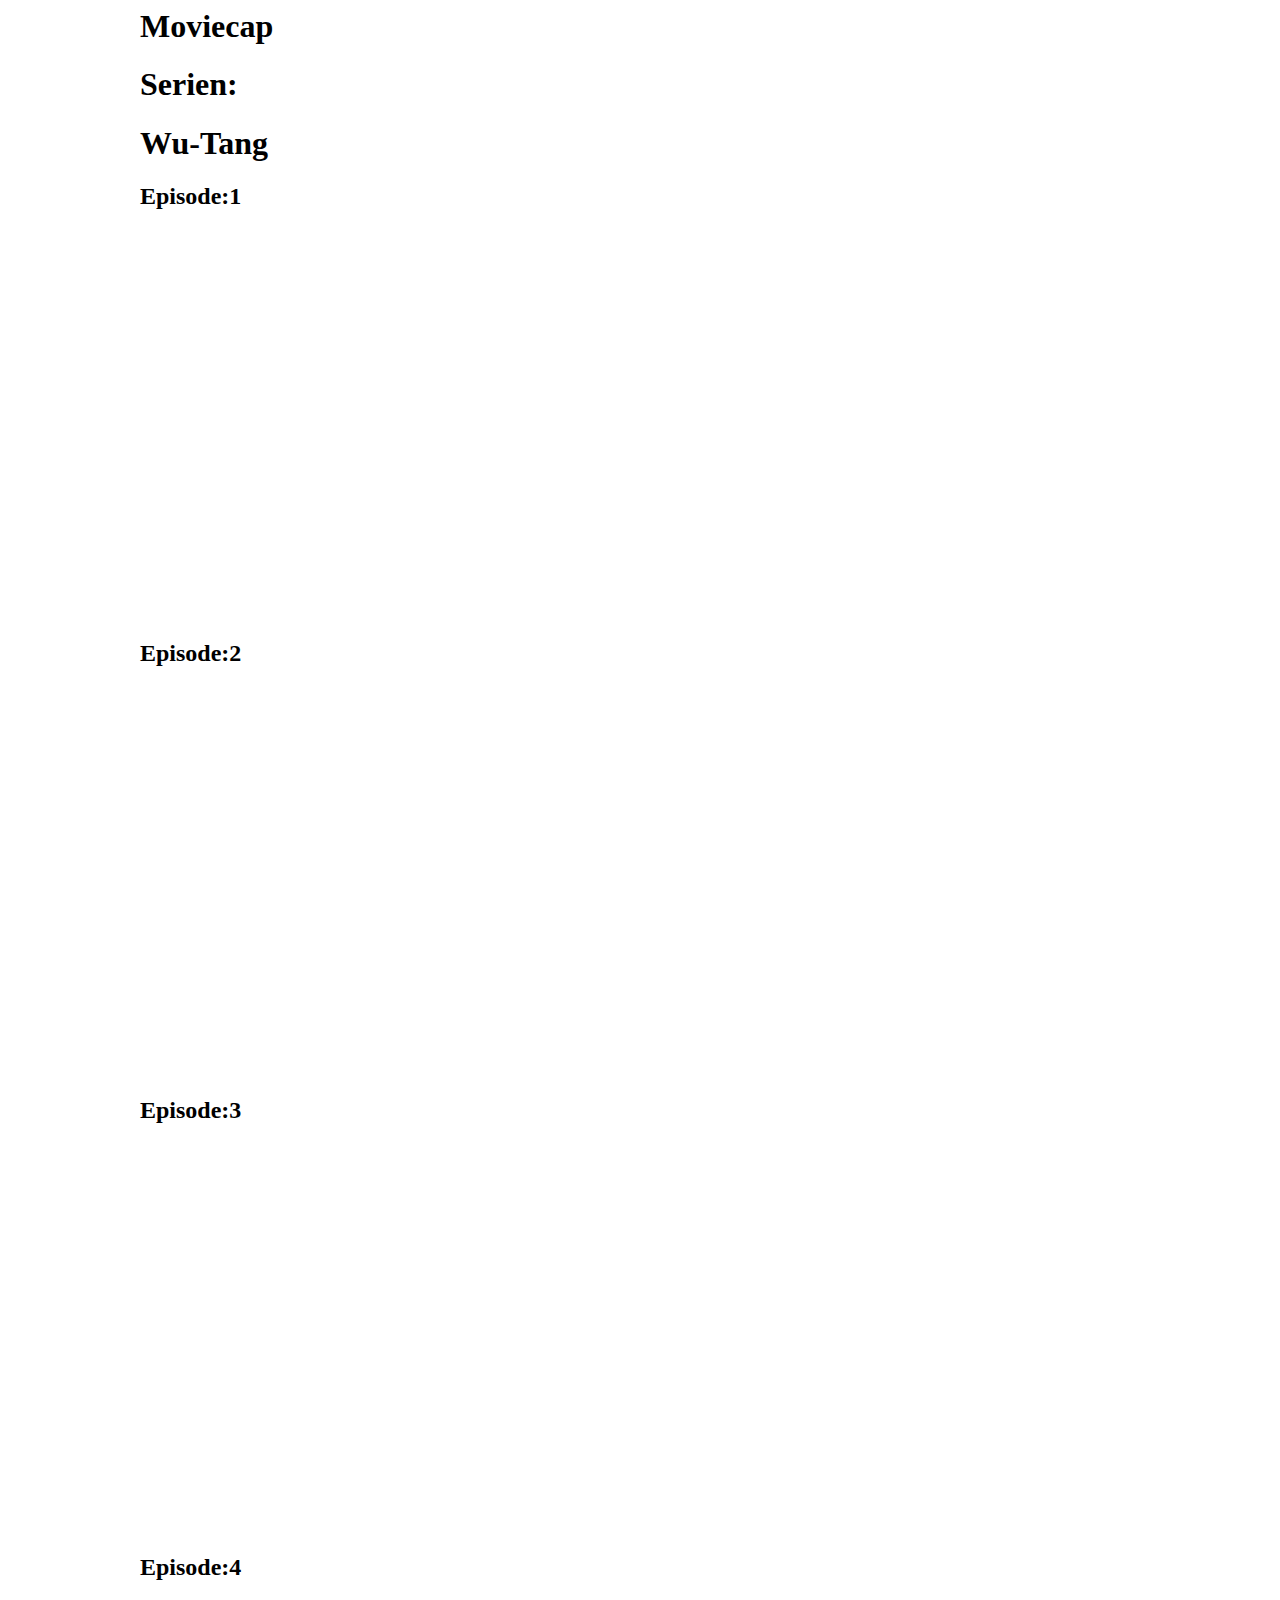
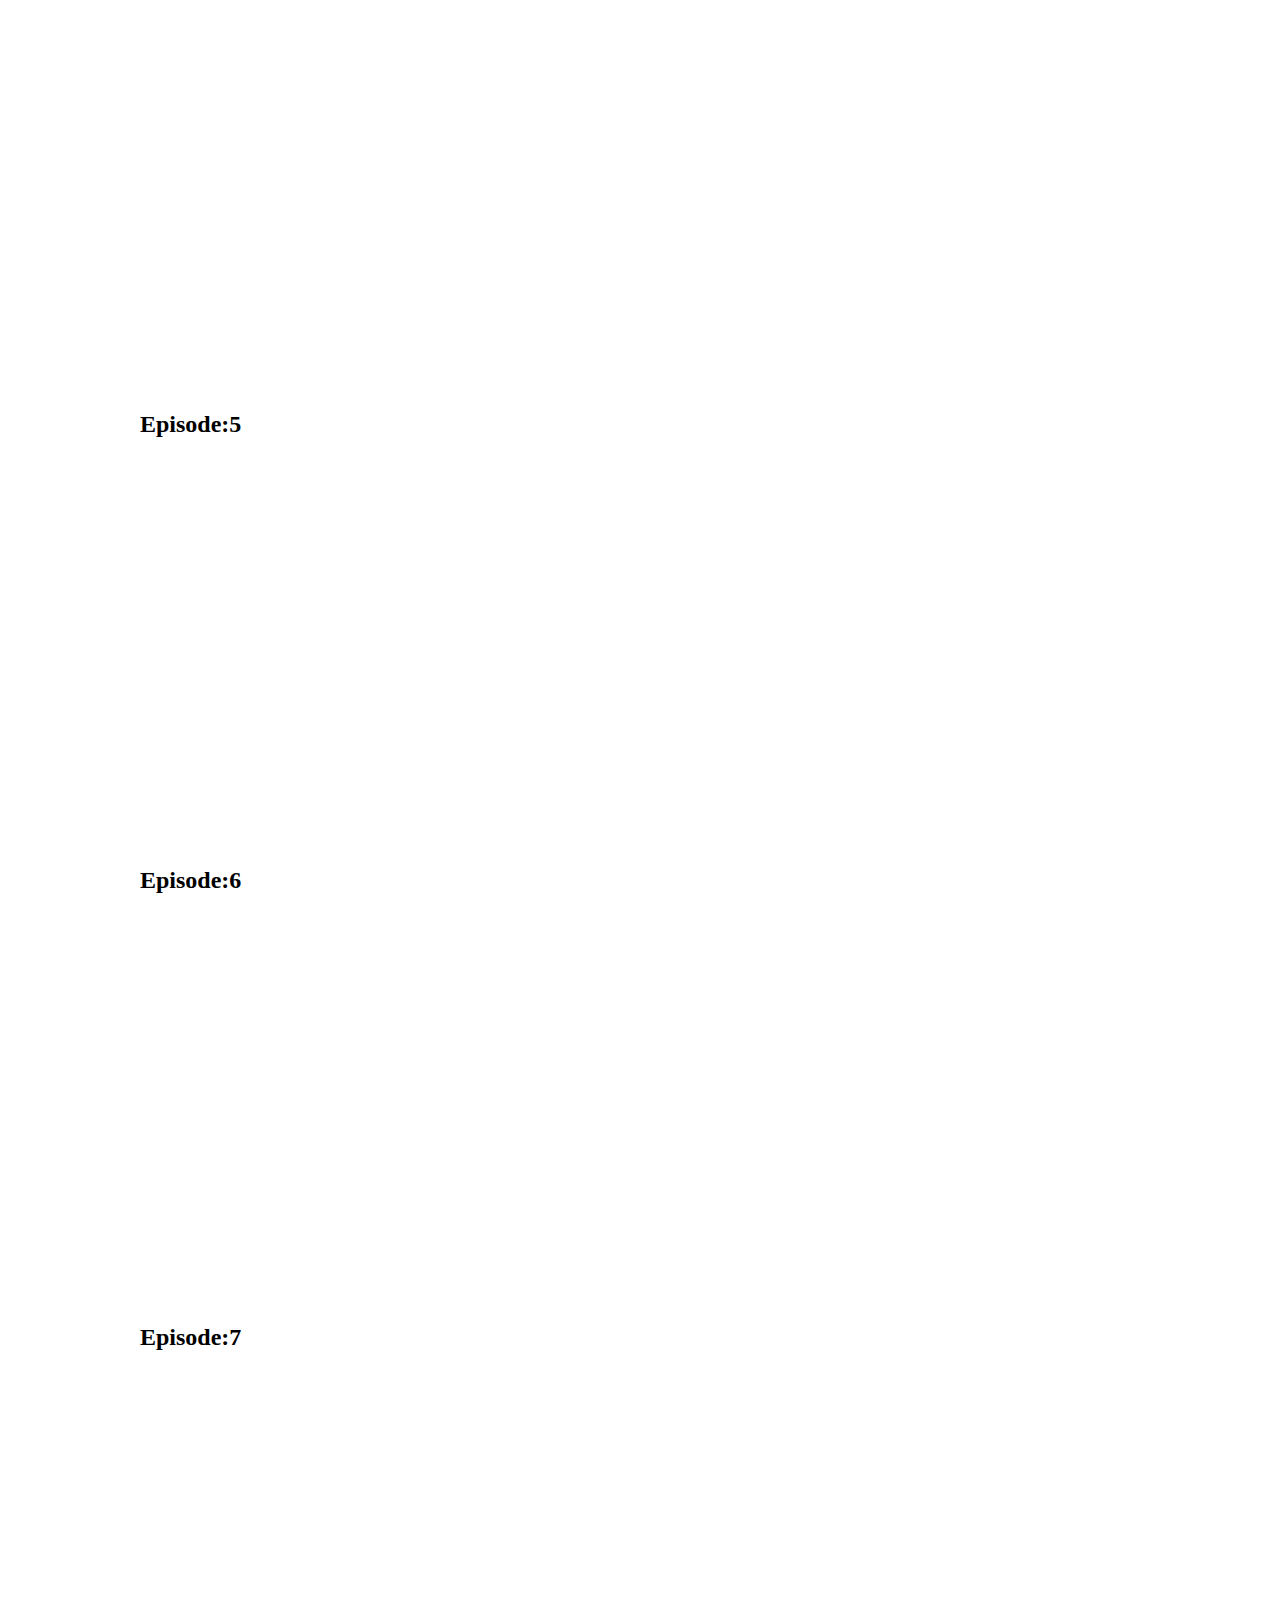
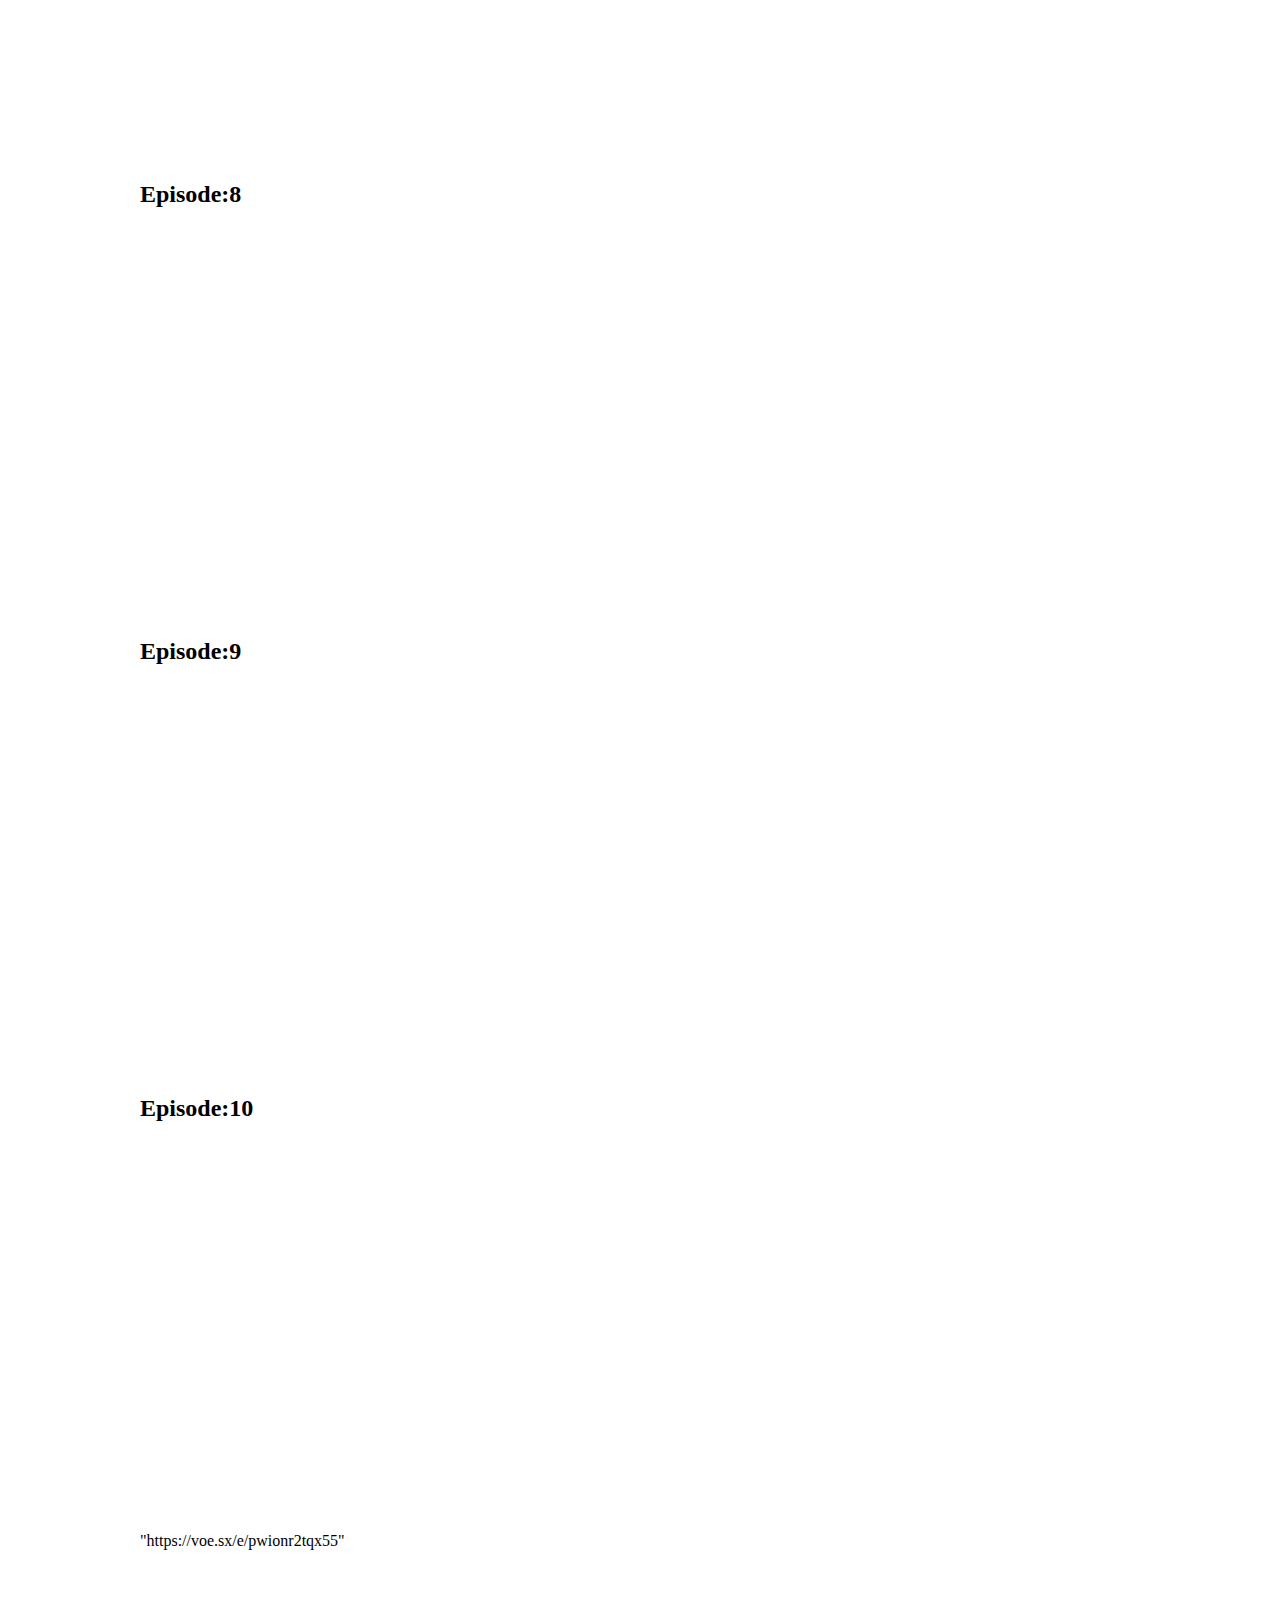
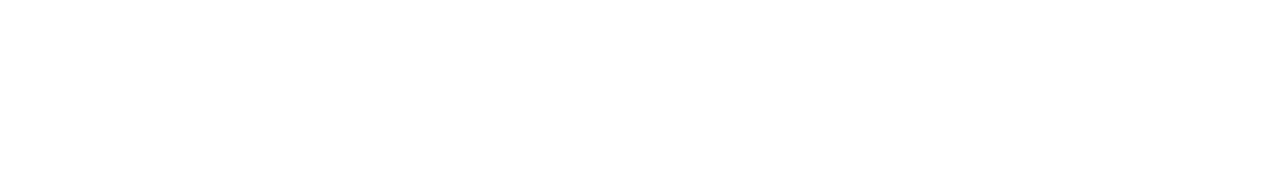
<file: index.html>
<html>
    <head>
        <meta charset="utf8">
        <title>Movie Site</title>
        <link rel="stylesheet" href="styles.css">
    <head>
     <body>
         <div class="wrapper">
             <h1>Moviecap</h1>
             <h1>Serien:</h1>
             <h1>Wu-Tang</h1>
             <h2>Episode:1</h2>
             <div class="videowrapper">
                <iframe width="560" height="315" src="https://voe.sx/e/pwionr2tqx55" title="YouTube video player" frameborder="0" 
                allow="accelerometer; autoplay; clipboard-write; encrypted-media; gyroscope; picture-in-picture" allowfullscreen></iframe>    
         <div>
             <h2>Episode:2</h2>
            <div class="videowrapper">
                <iframe width="560" height="315" src="https://voe.sx/e/chuusk7h7ccp" title="YouTube video player" frameborder="0" 
                allow="accelerometer; autoplay; clipboard-write; encrypted-media; gyroscope; picture-in-picture" allowfullscreen></iframe>    
         <div> 
            <h2>Episode:3</h2>
            <div class="videowrapper">
                <iframe width="560" height="315" src="https://voe.sx/e/70gi6phm0mkp" title="YouTube video player" frameborder="0" 
                allow="accelerometer; autoplay; clipboard-write; encrypted-media; gyroscope; picture-in-picture" allowfullscreen></iframe>    
         <div> 
            <h2>Episode:4</h2>
            <div class="videowrapper">
                <iframe width="560" height="315" src="https://voe.sx/e/8fb6mcubqeby" title="YouTube video player" frameborder="0" 
                allow="accelerometer; autoplay; clipboard-write; encrypted-media; gyroscope; picture-in-picture" allowfullscreen></iframe>    
         <div> 
            <h2>Episode:5</h2>
            <div class="videowrapper">
                <iframe width="560" height="315" src="https://vivo.sx/embed/478280f24f" title="YouTube video player" frameborder="0" 
                allow="accelerometer; autoplay; clipboard-write; encrypted-media; gyroscope; picture-in-picture" allowfullscreen></iframe>    
         <div> 
            <h2>Episode:6</h2>
            <div class="videowrapper">
                <iframe width="560" height="315" src="https://voe.sx/e/7cnrrmuw1zmo" title="YouTube video player" frameborder="0" 
                allow="accelerometer; autoplay; clipboard-write; encrypted-media; gyroscope; picture-in-picture" allowfullscreen></iframe>    
         <div> 
            <h2>Episode:7</h2>
            <div class="videowrapper">
                <iframe width="560" height="315" src="https://voe.sx/e/x1gimdf69xxq" title="YouTube video player" frameborder="0" 
                allow="accelerometer; autoplay; clipboard-write; encrypted-media; gyroscope; picture-in-picture" allowfullscreen></iframe>    
         <div> 
            <h2>Episode:8</h2>
            <div class="videowrapper">
                <iframe width="560" height="315" src="https://voe.sx/e/phcflgaedv06" title="YouTube video player" frameborder="0" 
                allow="accelerometer; autoplay; clipboard-write; encrypted-media; gyroscope; picture-in-picture" allowfullscreen></iframe>    
         <div> 
            <h2>Episode:9</h2>
            <div class="videowrapper">
                <iframe width="560" height="315" src="https://voe.sx/e/rse7q9dl1zau" title="YouTube video player" frameborder="0" 
                allow="accelerometer; autoplay; clipboard-write; encrypted-media; gyroscope; picture-in-picture" allowfullscreen></iframe>    
         <div> 
            <h2>Episode:10</h2>
            <div class="videowrapper">
                <iframe width="560" height="315" src="https://voe.sx/e/pb9ag0z25wcx" title="YouTube video player" frameborder="0" 
                allow="accelerometer; autoplay; clipboard-write; encrypted-media; gyroscope; picture-in-picture" allowfullscreen></iframe>    
         <div> 
     </body>
     <html>



"https://voe.sx/e/pwionr2tqx55"
</file>
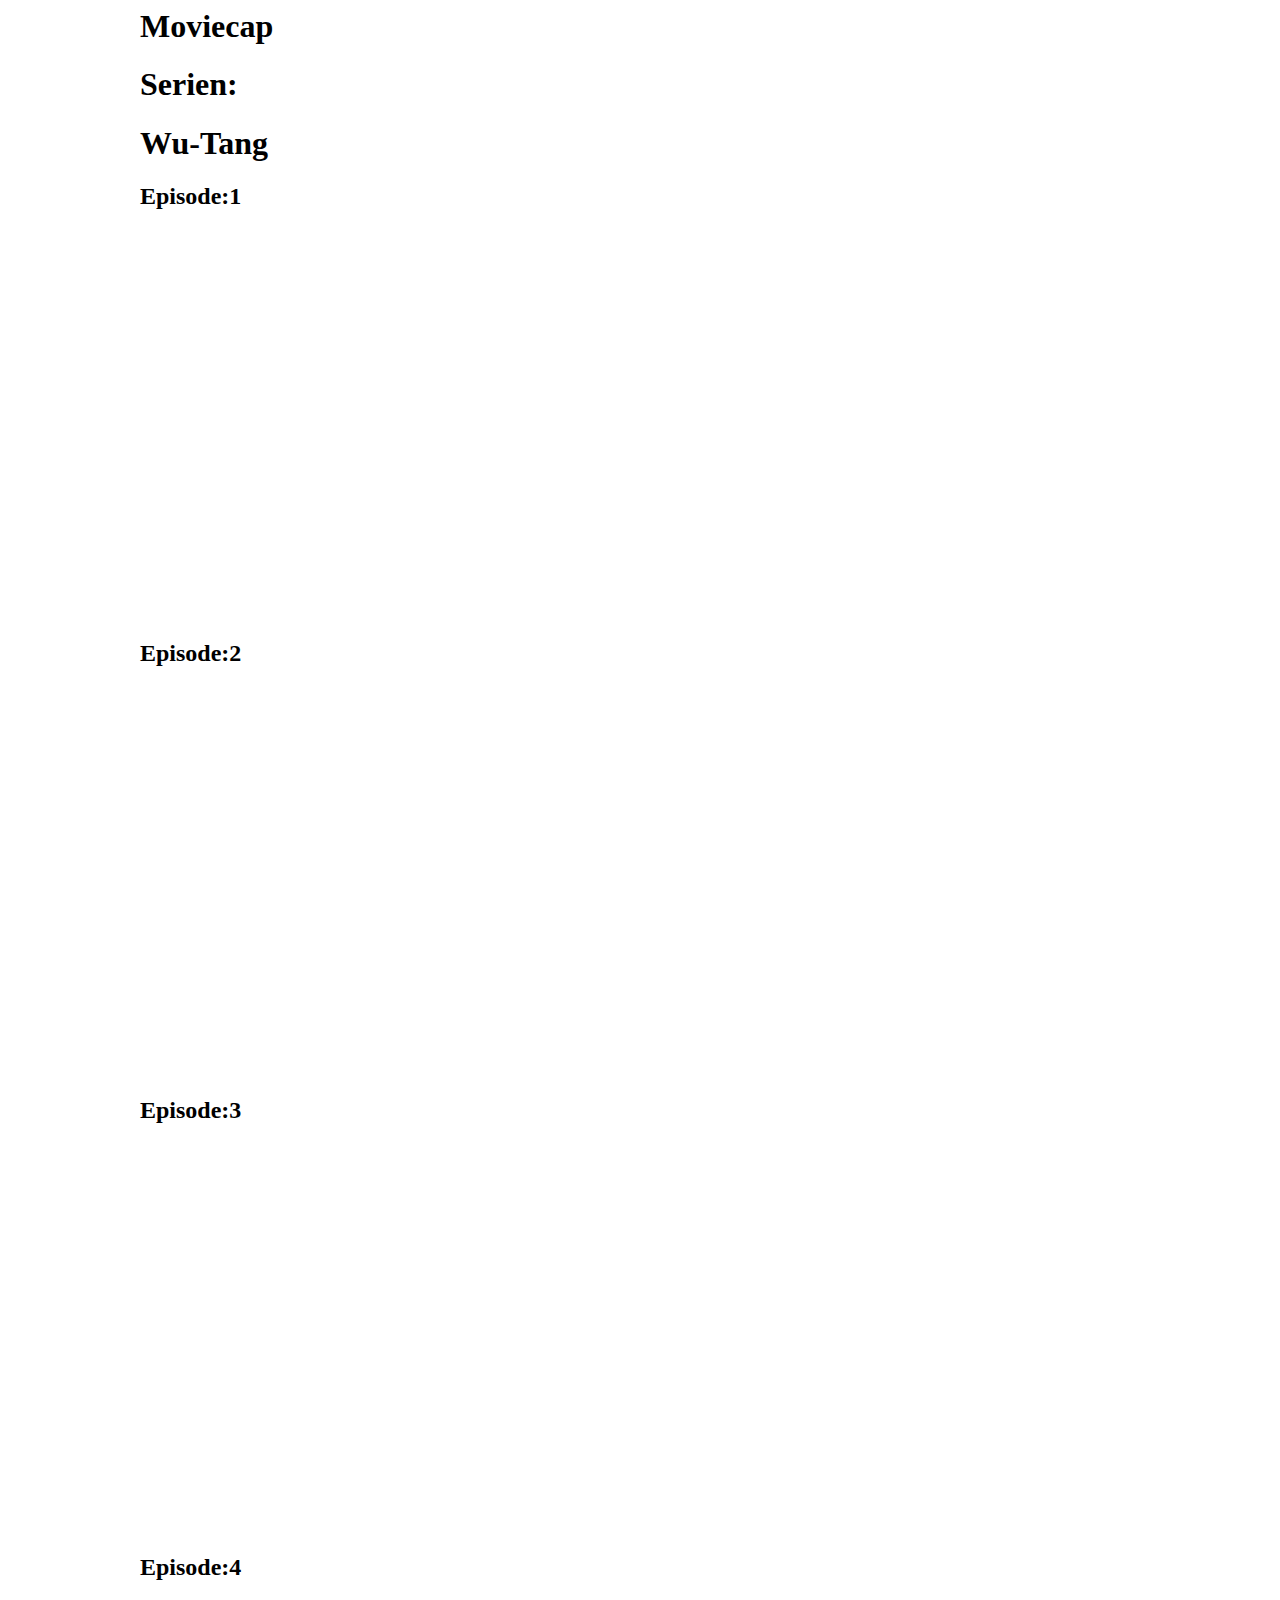
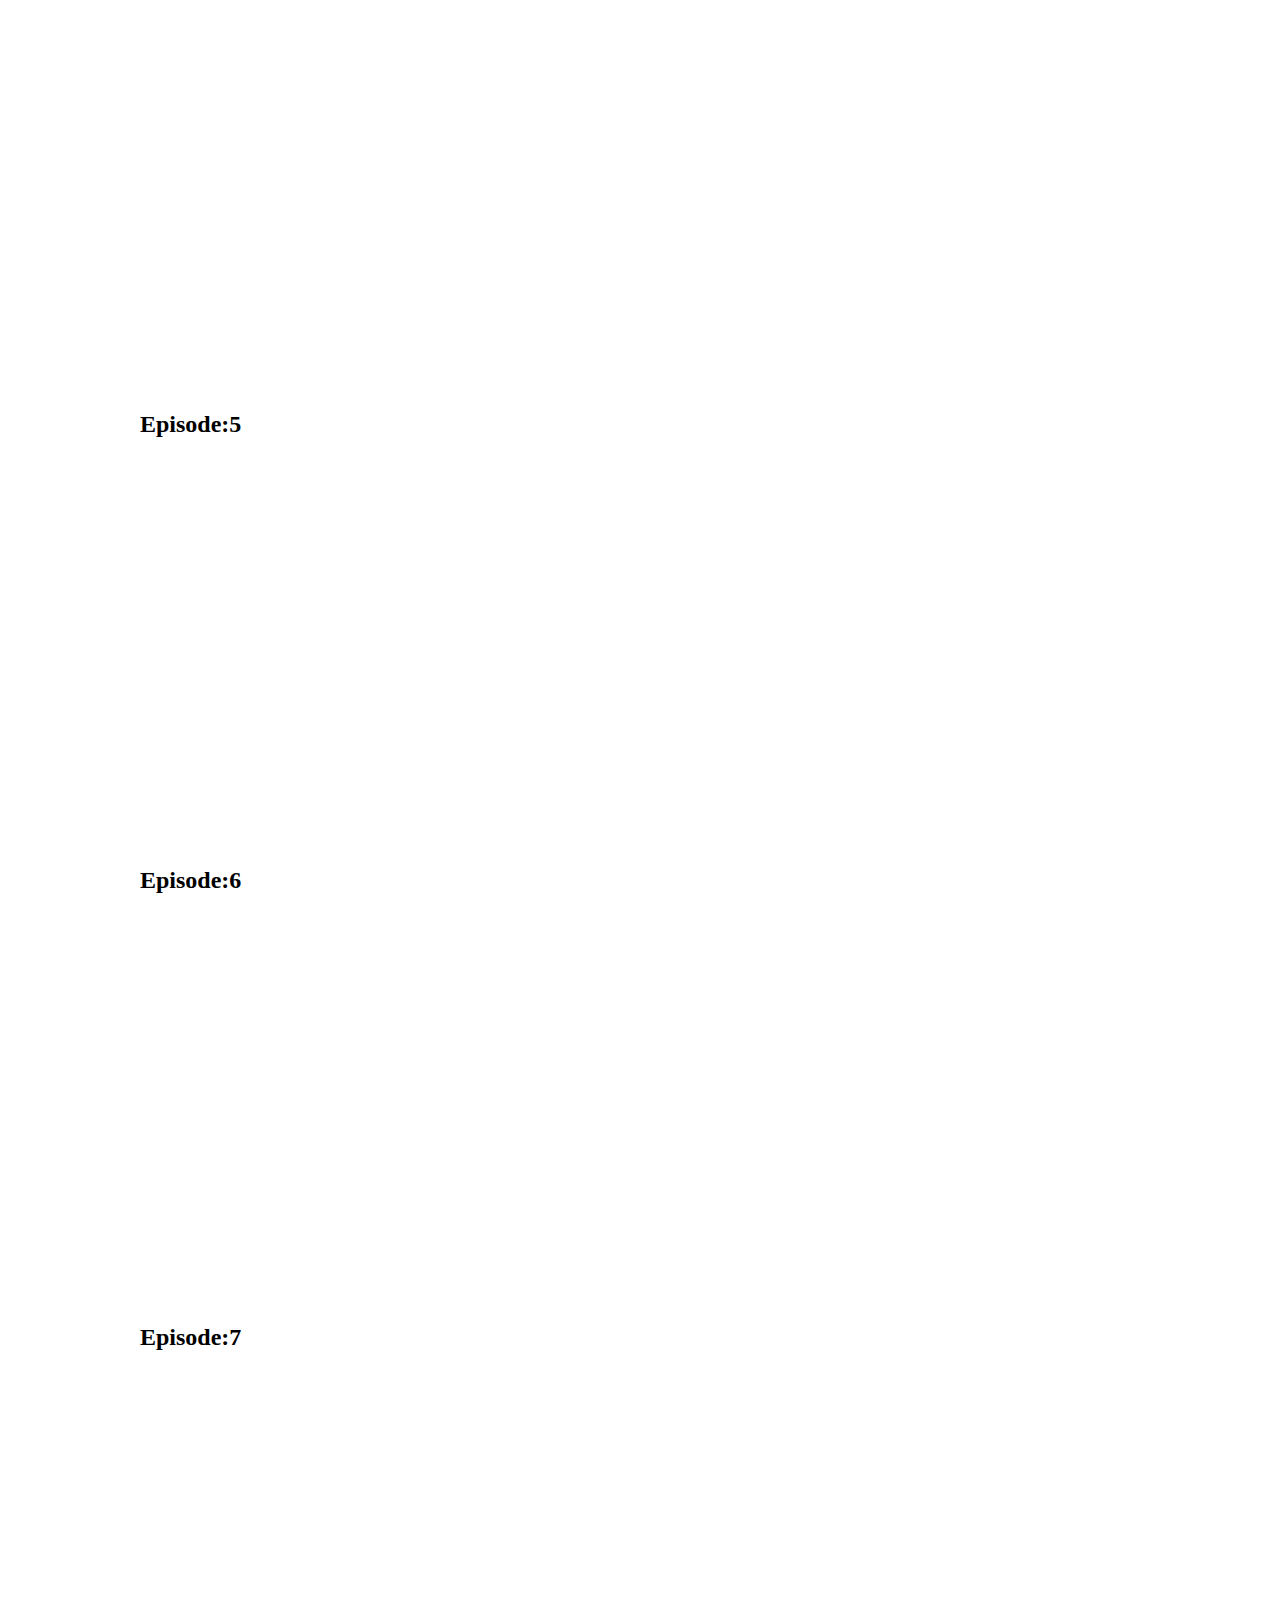
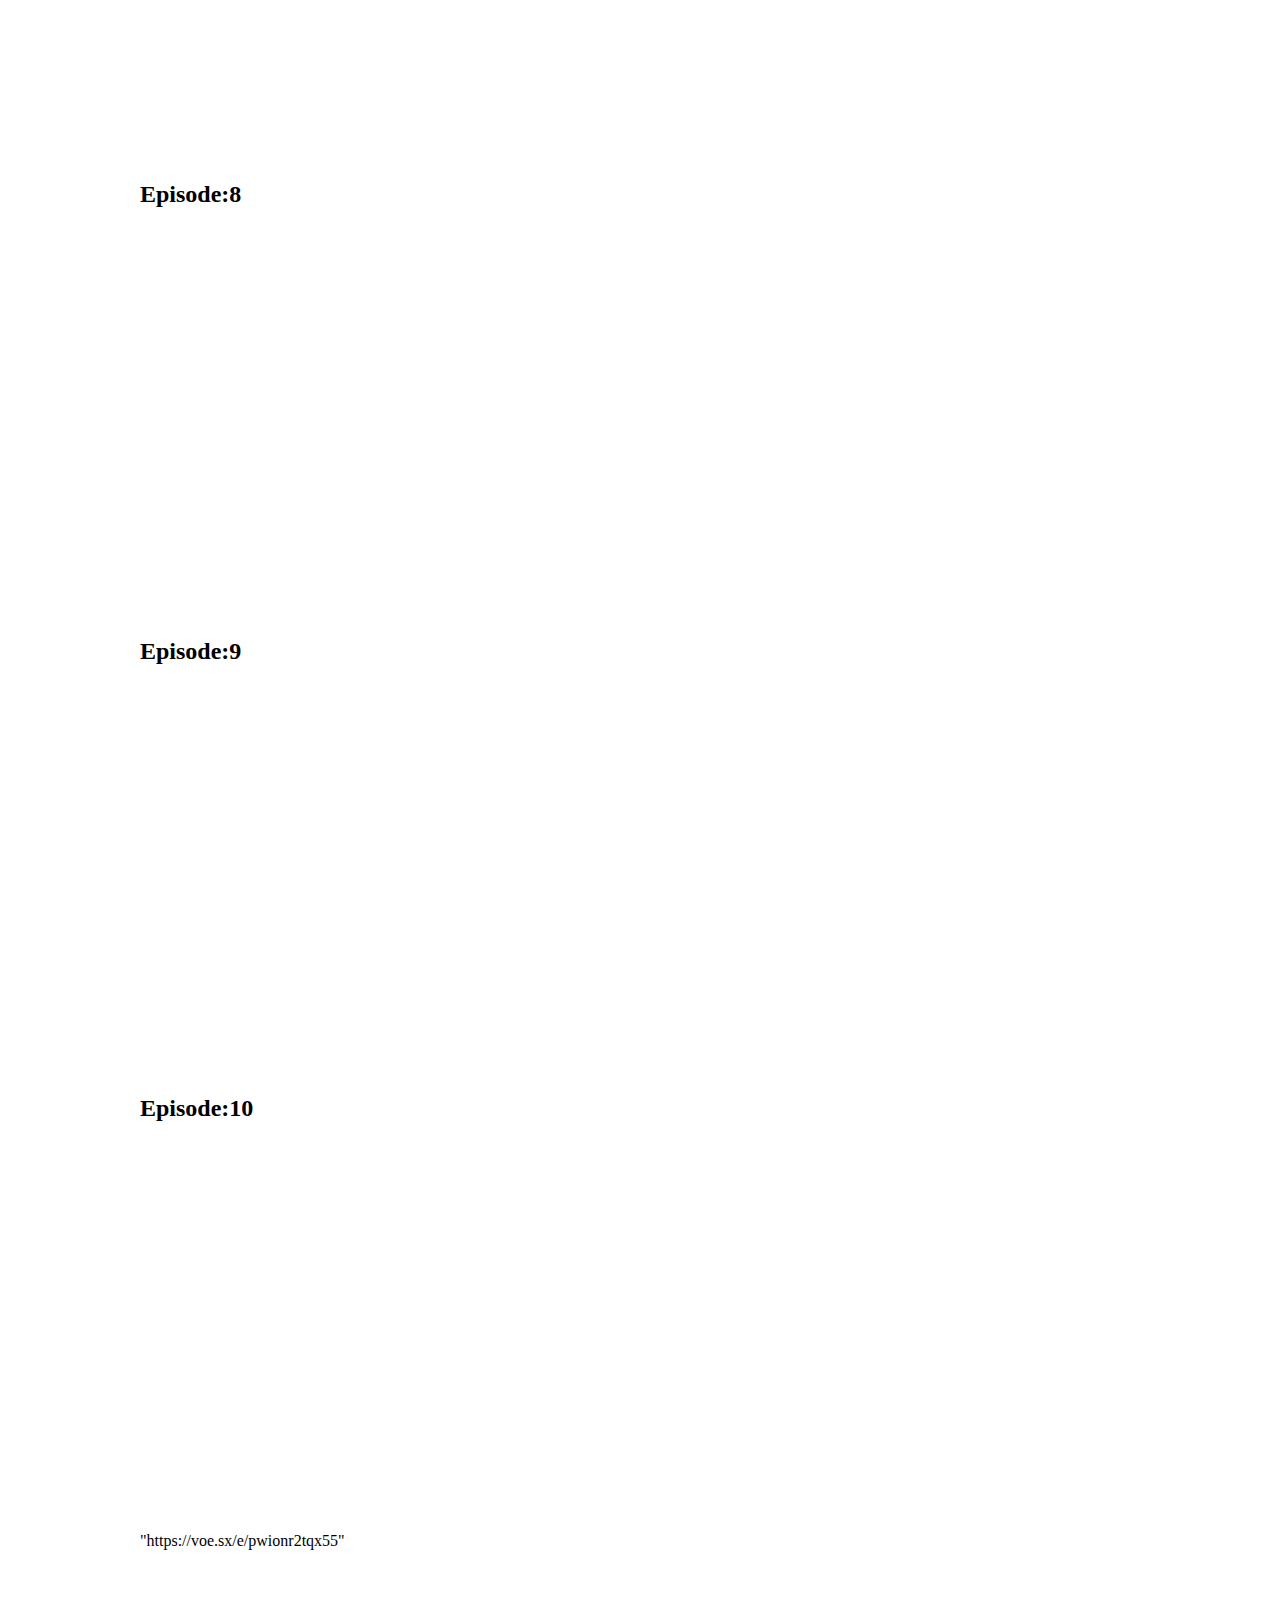
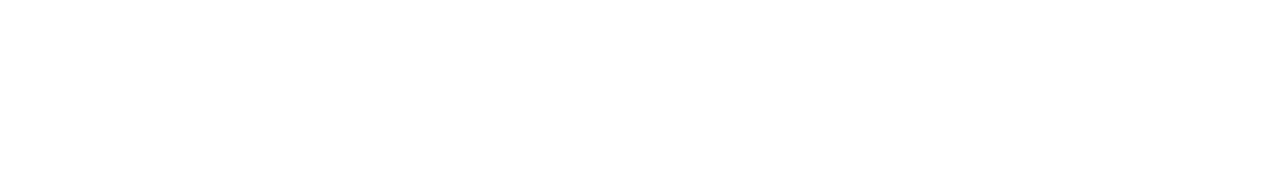
<file: home.html>
<html>
    <head>
        <meta charset="utf8">
        <title>Movie Site</title>
        <link rel="stylesheet" href="styles.css">
    <head>
     <body>
         <div class="wrapper">
             <h1>Moviecap</h1>
             <h1>Serien:</h1>
             <h1>Wu-Tang</h1>
             <h2>Episode:1</h2>
             <div class="videowrapper">
                <iframe width="560" height="315" src="https://voe.sx/e/pwionr2tqx55" title="YouTube video player" frameborder="0" 
                allow="accelerometer; autoplay; clipboard-write; encrypted-media; gyroscope; picture-in-picture" allowfullscreen></iframe>    
         <div>
             <h2>Episode:2</h2>
            <div class="videowrapper">
                <iframe width="560" height="315" src="https://voe.sx/e/chuusk7h7ccp" title="YouTube video player" frameborder="0" 
                allow="accelerometer; autoplay; clipboard-write; encrypted-media; gyroscope; picture-in-picture" allowfullscreen></iframe>    
         <div> 
            <h2>Episode:3</h2>
            <div class="videowrapper">
                <iframe width="560" height="315" src="https://voe.sx/e/70gi6phm0mkp" title="YouTube video player" frameborder="0" 
                allow="accelerometer; autoplay; clipboard-write; encrypted-media; gyroscope; picture-in-picture" allowfullscreen></iframe>    
         <div> 
            <h2>Episode:4</h2>
            <div class="videowrapper">
                <iframe width="560" height="315" src="https://voe.sx/e/8fb6mcubqeby" title="YouTube video player" frameborder="0" 
                allow="accelerometer; autoplay; clipboard-write; encrypted-media; gyroscope; picture-in-picture" allowfullscreen></iframe>    
         <div> 
            <h2>Episode:5</h2>
            <div class="videowrapper">
                <iframe width="560" height="315" src="https://vivo.sx/embed/478280f24f" title="YouTube video player" frameborder="0" 
                allow="accelerometer; autoplay; clipboard-write; encrypted-media; gyroscope; picture-in-picture" allowfullscreen></iframe>    
         <div> 
            <h2>Episode:6</h2>
            <div class="videowrapper">
                <iframe width="560" height="315" src="https://voe.sx/e/7cnrrmuw1zmo" title="YouTube video player" frameborder="0" 
                allow="accelerometer; autoplay; clipboard-write; encrypted-media; gyroscope; picture-in-picture" allowfullscreen></iframe>    
         <div> 
            <h2>Episode:7</h2>
            <div class="videowrapper">
                <iframe width="560" height="315" src="https://voe.sx/e/x1gimdf69xxq" title="YouTube video player" frameborder="0" 
                allow="accelerometer; autoplay; clipboard-write; encrypted-media; gyroscope; picture-in-picture" allowfullscreen></iframe>    
         <div> 
            <h2>Episode:8</h2>
            <div class="videowrapper">
                <iframe width="560" height="315" src="https://voe.sx/e/phcflgaedv06" title="YouTube video player" frameborder="0" 
                allow="accelerometer; autoplay; clipboard-write; encrypted-media; gyroscope; picture-in-picture" allowfullscreen></iframe>    
         <div> 
            <h2>Episode:9</h2>
            <div class="videowrapper">
                <iframe width="560" height="315" src="https://voe.sx/e/rse7q9dl1zau" title="YouTube video player" frameborder="0" 
                allow="accelerometer; autoplay; clipboard-write; encrypted-media; gyroscope; picture-in-picture" allowfullscreen></iframe>    
         <div> 
            <h2>Episode:10</h2>
            <div class="videowrapper">
                <iframe width="560" height="315" src="https://voe.sx/e/pb9ag0z25wcx" title="YouTube video player" frameborder="0" 
                allow="accelerometer; autoplay; clipboard-write; encrypted-media; gyroscope; picture-in-picture" allowfullscreen></iframe>    
         <div> 
     </body>
     <html>



"https://voe.sx/e/pwionr2tqx55"
</file>
<file: styles.css>
.wrapper{
    margin: 0 auto;
    width: 1000px;
}

.videowrapper{
    position: relative;
    padding-bottom: 56.25%;
    padding-top: 75px;
    height: 0px;
}
</file>
